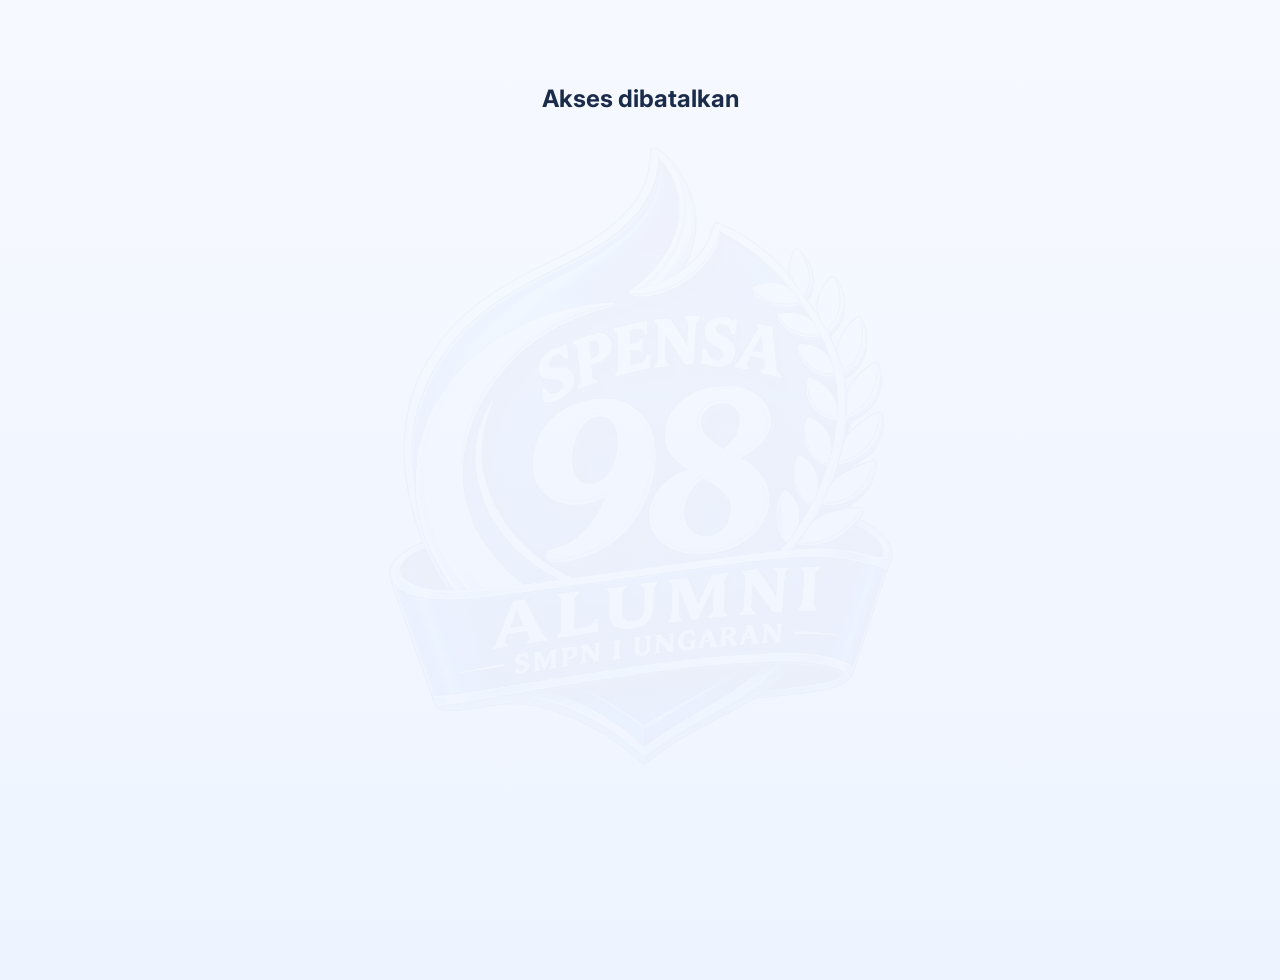
<file: index.html>
<!DOCTYPE html>
<html lang="id">

<head>
    <meta charset="UTF-8">
    <meta http-equiv="X-UA-Compatible" content="IE=edge">
    <meta name="viewport" content="width=device-width, initial-scale=1.0">

    <title>SPENSA 98 | Galeri Reuni</title>

    <meta name="description" content="Galeri Reuni Alumni SMP Negeri 1 Ungaran Angkatan 1998">
    <meta name="theme-color" content="#0b3d91">

    <!-- PWA -->
    <link rel="manifest" href="manifest.webmanifest">
    <meta name="apple-mobile-web-app-capable" content="yes">
    <meta name="apple-mobile-web-app-status-bar-style" content="default">
    <meta name="apple-mobile-web-app-title" content="SPENSA 98">

    <!-- Icons -->
    <link rel="icon" href="icon-192.png">
    <link rel="apple-touch-icon" href="icon-192.png">

    <!-- Open Graph -->
    <meta property="og:title" content="SPENSA 98 | Galeri Reuni">
    <meta property="og:description" content="Galeri Reuni Alumni SMP Negeri 1 Ungaran Angkatan 1998">
    <meta property="og:type" content="website">
    <meta property="og:image" content="icon-512.png">

    <!-- Google Font -->
    <link rel="preconnect" href="https://fonts.googleapis.com">
    <link rel="preconnect" href="https://fonts.gstatic.com" crossorigin>

    <link href="https://fonts.googleapis.com/css2?family=Inter:wght@300;400;500;600;700;800&display=swap" rel="stylesheet">

    <!-- CSS -->
    <link rel="stylesheet" href="style.css">
</head>

<body data-category="IMG">

<header class="header">

    <div class="brand">
        <img src="logo.png" alt="Logo SPENSA 98" class="logo">

        <div>
            <h1>SPENSA 98</h1>
            <p>Galeri Reuni Alumni SMP Negeri 1 Ungaran Angkatan 1998</p>
        </div>
    </div>

    <div class="photo-count">
        <span id="photoCount">0</span>
        <small>Foto</small>
    </div>

</header>
<!-- ==========================================
     KOLEKSI LAINNYA
========================================== -->

<section class="collection-section">

    <h2 class="section-title">Koleksi Lainnya</h2>

    <div class="collection-scroll">

        <a href="galeri-smp.html" class="collection-card">

            <img src="cover-smp.png" alt="Foto Masa SMP">

            <div class="collection-info">
                <h3>🏫 Masa SMP</h3>
                <p>Foto Kenangan Tahun 1995–1998</p>
            </div>

        </a>

        <a href="video-smp.html" class="collection-card">

            <img src="cover-video.jpg" alt="Video Reuni">

            <div class="collection-info">
                <h3>🎥 Video</h3>
                <p>Dokumentasi Video Reuni</p>
            </div>

        </a>

        <a href="panitia.html" class="collection-card">

            <img src="cover-panitia.jpg" alt="Panitia">

            <div class="collection-info">
                <h3>👥 Panitia</h3>
                <p>Behind The Scene</p>
            </div>

        </a>

    </div>

</section>

<div class="loading" id="loading">
    <div class="spinner"></div>
    <p>Memuat galeri...</p>
</div>

<div class="empty-state" id="emptyState">
    📷
    <h2>Belum ada foto</h2>
    <p>Galeri masih kosong.</p>
</div>

<main>

    <h2 class="section-title">Galeri Reuni 2026</h2>

    <div class="gallery" id="gallery"></div>

</main>

<div class="viewer" id="viewer">

    <button class="close-btn" id="closeViewer" aria-label="Tutup">
        ✕
    </button>

    <div class="viewer-content">

        <img
            id="viewerImage"
            src=""
            alt="Preview Foto"
            draggable="false">

        <video
            id="viewerVideo"
            controls
            playsinline
            preload="metadata"
            style="display:none">
        </video>

        <div class="caption" id="caption"></div>

        <div class="viewer-toolbar">

            <button
                id="prevPhoto"
                class="tool-btn"
                type="button">
                ❮ Prev
            </button>

            <button
                id="shareBtn"
                class="tool-btn"
                type="button">
                📤 Share
            </button>

            <button
                id="downloadBtn"
                class="tool-btn"
                type="button">
                ⬇ Download
            </button>

            <button
                id="nextPhoto"
                class="tool-btn"
                type="button">
                Next ❯
            </button>

        </div>

    </div>

</div>

<button class="top-button" id="topButton" aria-label="Kembali ke atas">
    ↑
</button>

<footer>
    <div class="footer-inner">
        <p><strong>SPENSA 98</strong></p>
        <p>Alumni SMP Negeri 1 Ungaran Angkatan 1998</p>
        <p>&copy; 2026</p>
    </div>
</footer>

<template id="photoTemplate">
    <div class="photo-card">
        <img loading="lazy" draggable="false">
    </div>
</template>

<script src="app.js"></script>

<script>
if ("serviceWorker" in navigator) {
    window.addEventListener("load", () => {
        navigator.serviceWorker.register("sw.js");
    });
}
</script>

</body>
</html>
</file>
<file: style.css>
/* ==================================================
   01. ROOT & RESET
   SPENSA 98 PHOTO ARCHIVE
================================================== */

/* Reset */

*,
*::before,
*::after{
    margin:0;
    padding:0;
    box-sizing:border-box;
}

/* Theme */

:root{

    /* Brand */

    --primary:#0A3D9B;
    --primary-dark:#062A73;
    --primary-light:#2F7BFF;
    --secondary:#FFFFFF;

    /* Background */

    --background:#EEF4FF;
    --surface:#FFFFFF;

    /* Text */

    --text:#1B2B4A;
    --text-light:#64748B;

    /* Border */

    --border:#D8E6FF;

    /* Shadow */

    --shadow-sm:0 4px 12px rgba(10,61,155,.08);
    --shadow-md:0 10px 24px rgba(10,61,155,.14);
    --shadow-lg:0 18px 40px rgba(10,61,155,.20);

    /* Radius */

    --radius-sm:10px;
    --radius-md:16px;
    --radius-lg:22px;

    /* Animation */

    --speed-fast:.20s;
    --speed-normal:.30s;
    --speed-slow:.45s;

    /* Header */

    --header-height:82px;

    /* Viewer */

    --viewer-bg:rgba(0,0,0,.95);

}

/* HTML */

html{

    scroll-behavior:smooth;

    -webkit-text-size-adjust:100%;

}

/* Body */

body{

    font-family:'Inter',sans-serif;

    background:
    linear-gradient(
        180deg,
        #F6F9FF 0%,
        #EEF4FF 100%
    );

    color:var(--text);

    line-height:1.6;

    overflow-x:hidden;

    min-height:100vh;

    text-rendering:optimizeLegibility;

    -webkit-font-smoothing:antialiased;

}

/* Images */

img{

    display:block;

    max-width:100%;

    user-select:none;

    -webkit-user-drag:none;

}

/* Links */

a{

    color:inherit;

    text-decoration:none;

}

/* Button */

button{

    font:inherit;

    cursor:pointer;

    border:none;

    outline:none;

}

/* Input */

input{

    font:inherit;

    outline:none;

}

/* List */

ul,
ol{

    list-style:none;

}

/* Selection */

::selection{

    background:var(--primary);

    color:#fff;

}

/* Scrollbar */

::-webkit-scrollbar{

    width:10px;

}

::-webkit-scrollbar-track{

    background:#ECEFF3;

}

::-webkit-scrollbar-thumb{

    background:#B8C2D1;

    border-radius:20px;

}

::-webkit-scrollbar-thumb:hover{

    background:var(--primary);

}

/* Utility */

.hidden{

    display:none !important;

}

.fade{

    transition:all var(--speed-normal) ease;

}

/* ==================================================
   02. HEADER
   SPENSA 98 PHOTO ARCHIVE
================================================== */

.header{

    position:sticky;

    top:0;

    z-index:1000;

    display:flex;

    justify-content:space-between;

    align-items:center;

    gap:20px;

    width:100%;

    min-height:var(--header-height);

    padding:14px 24px;

    background:
    linear-gradient(
        135deg,
        #0A3D9B,
        #1A63E8,
        #0A3D9B
    );

    color:white;

    box-shadow:var(--shadow-md);

}

/* Media Query ini hanya akan berjalan di layar HP/Tablet (<= 768px) */
@media (max-width: 768px) {
    .header {
        min-height: 70px; /* Mengecilkan tinggi header di HP */
        padding: 10px 16px;
        gap: 12px;
    }

    .logo {
        width: 45px;
        height: 45px;
    }

    .brand h1 {
        font-size: 1.2rem;
    }

    .brand p {
        font-size: 0.8rem;
    }

    .photo-count {
        min-width: 60px;
        padding: 6px 10px;
        border-radius: 14px;
    }

    .photo-count span {
        font-size: 0.9rem;
    }

    .photo-count small {
        font-size: 0.7rem;
    }
}


/* ==================================================
   NAVIGATION MENU
================================================== */

.nav-menu{

    display:flex;

    justify-content:center;

    align-items:center;

    gap:12px;

    overflow-x:auto;

    white-space:nowrap;

    padding:12px 20px;

    background:#ffffff;

    border-bottom:1px solid var(--border);

    box-shadow:var(--shadow-sm);

    scrollbar-width:none;

}


.nav-menu::-webkit-scrollbar{

    display:none;

}


.nav-menu a{

    flex-shrink:0;

    display:flex;

    align-items:center;

    justify-content:center;

    gap:6px;

    padding:9px 18px;

    border-radius:30px;

    background:#EEF4FF;

    color:var(--primary-dark);

    font-weight:600;

    font-size:14px;

    transition:.25s;

}


.nav-menu a:hover,
.nav-menu a.active{

    background:var(--primary);

    color:white;

    transform:translateY(-2px);

}


/* HP */

@media(max-width:768px){

    .nav-menu{

        justify-content:flex-start;

        padding:10px 14px;

    }


    .nav-menu a{

        font-size:13px;

        padding:8px 14px;

    }

}

/* ==========================
   BRAND
========================== */

.brand{

    display:flex;

    align-items:center;

    gap:16px;

    min-width:0;

}

/* ==========================
   LOGO
========================== */

.logo{

    width:60px;

    height:60px;

    object-fit:contain;

    flex-shrink:0;

    transition:transform var(--speed-normal);

}

.logo:hover{

    transform:scale(1.05);

}

/* ==========================
   TITLE
========================== */

.brand-text{

    display:flex;

    flex-direction:column;

    justify-content:center;

    min-width:0;

}

.brand h1{

    font-size:1.6rem;

    font-weight:800;

    color:white;

    letter-spacing:.6px;

}

.brand p{

    color:rgba(255,255,255,.82);

    font-size:.92rem;

}

/* ==========================
   PHOTO COUNT
========================== */

.photo-count{

    display:flex;

    flex-direction:column;

    justify-content:center;

    align-items:center;

    min-width:80px;

    padding:10px 16px;

    border-radius:18px;

    background:
    linear-gradient(
        180deg,
        #2F7BFF,
        #0A3D9B
    );

    border:1px solid rgba(255,255,255,.35);

    box-shadow:0 8px 24px rgba(0,40,120,.35);

}

.photo-count span{

    color:white;

}

.photo-count small{

    color:#DCE8FF;

}

/* ==========================
   HEADER SHRINK
   (dipakai nanti oleh JS)
========================== */

.header.shrink{

    min-height:64px;

    padding:10px 20px;

}

.header.shrink .logo{

    width:46px;

    height:46px;

}

.header.shrink .brand h1{

    font-size:1.25rem;

}

.header.shrink .brand p{

    font-size:.80rem;

}

.header.shrink .photo-count{

    padding:8px 14px;

}

.header.shrink .photo-count span{

    font-size:1.45rem;

}

/* ==========================
   HOVER
========================== */

.header:hover{

    box-shadow:var(--shadow-md);

}

/* ==================================================
   03. GALLERY
   SPENSA 98 PHOTO ARCHIVE
================================================== */

/* ==========================
   MAIN
========================== */

main{

    width:100%;

    max-width:1800px;

    margin:auto;

    padding:22px;

}

/* ==========================
   GALLERY
========================== */

.gallery{

    column-count:5;

    column-gap:18px;

    width:100%;

}

/* Desktop */

@media (max-width:1600px){

    .gallery{

        column-count:4;

    }

}

/* Laptop */

@media (max-width:1200px){

    .gallery{

        column-count:3;

    }

}

/* Tablet */

@media (max-width:768px){

    .gallery{

        column-count:2;

        column-gap:12px;

    }

}

/* HP kecil */

@media (max-width:480px){

    .gallery{

        column-count:2;

        column-gap:10px;

    }

}

/* ==========================
   CARD
========================== */

.photo-card{

    position:relative;

    width:100%;

    margin-bottom:18px;

    break-inside:avoid;

    overflow:hidden;

    border-radius:20px;

    background:white;

    border:1px solid #D9E6FF;

    box-shadow:var(--shadow-sm);

    transition:.3s;

}

/* ==========================
   IMAGE
========================== */

.photo-card img{

    display:block;

    width:100%;

    height:auto;

    cursor:pointer;

    border-radius:18px;

    transition:
        transform .35s ease,
        filter .35s ease;

    background:#ECECEC;

}

/* ==========================
   HOVER
========================== */

.photo-card:hover{

    transform:translateY(-6px);

    border-color:#2F7BFF;

    box-shadow:

    0 20px 42px rgba(10,61,155,.18);

}

.photo-card:hover img{

    transform:scale(1.04);

}

/* ==========================
   OVERLAY
========================== */

.photo-card::after{

    content:"";

    position:absolute;

    inset:0;

    background:linear-gradient(
        to top,
        rgba(0,0,0,.15),
        transparent 40%
    );

    opacity:0;

    transition:.30s;

    pointer-events:none;

}

.photo-card:hover::after{

    opacity:1;

}

/* ==========================
   LOADING
========================== */

.photo-card img:not([src]){

    min-height:240px;

}

/* ==========================
   IMAGE LOADED
========================== */

.photo-card.loaded img{

    animation:fadePhoto .45s ease;

}

/* ==========================
   SKELETON
========================== */

.photo-card.loading{

    min-height:220px;

    background:linear-gradient(
        90deg,
        #ececec 25%,
        #f7f7f7 37%,
        #ececec 63%
    );

    background-size:400% 100%;

    animation:skeleton 1.4s infinite;

}

/* ==========================
   BADGE
========================== */

.photo-card .badge{

    position:absolute;

    top:10px;

    right:10px;

    padding:6px 10px;

    border-radius:30px;

    background:rgba(0,0,0,.45);

    color:#fff;

    font-size:12px;

    backdrop-filter:blur(6px);

    opacity:0;

    transition:.25s;

}

.photo-card:hover .badge{

    opacity:1;

}

/* ==========================
   TAP EFFECT MOBILE
========================== */

.photo-card:active{

    transform:scale(.98);

}

/* ==========================
   PREVENT DRAG
========================== */

.photo-card img{

    -webkit-user-drag:none;

    user-select:none;

}

/* ==========================
   FADE ANIMATION
========================== */

@keyframes fadePhoto{

    from{

        opacity:0;

        transform:scale(.97);

    }

    to{

        opacity:1;

        transform:scale(1);

    }

}

/* ==========================
   SKELETON ANIMATION
========================== */

@keyframes skeleton{

    0%{

        background-position:100% 0;

    }

    100%{

        background-position:-100% 0;

    }

}

/* ==================================================
   04. VIEWER (FULLSCREEN)
   SPENSA 98 PHOTO ARCHIVE
================================================== */

/* ==========================
   FULLSCREEN
========================== */

.viewer{

    position:fixed;

    inset:0;

    display:none;

    justify-content:center;

    align-items:center;

    background:

    linear-gradient(

    180deg,

    #04152F,

    #072456,

    #000814

    );

    z-index:99999;

}

.viewer.show{

    display:flex;

    opacity:1;

}

/* ==========================
   CONTENT
========================== */

.viewer-content{

    width:100%;

    height:100%;

    display:flex;

    flex-direction:column;

    justify-content:center;

    align-items:center;

    padding:20px;

}

/* ==========================
   IMAGE
========================== */

#viewerImage{

    max-width:96vw;

    max-height:82vh;

    width:auto;

    height:auto;

    object-fit:contain;

    border-radius:10px;

    user-select:none;

    -webkit-user-drag:none;

    transform:scale(1);

    transition:
        opacity .25s,
        transform .25s;

}

/* ==========================
   FADE
========================== */

.viewer.show #viewerImage{

    animation:viewerFade .25s ease;

}

/* ==========================
   CAPTION
========================== */

.caption{

    position:static;

    margin-top:18px;

    margin-bottom:18px;

    max-width:90%;

    padding:10px 18px;

    border-radius:999px;

    background:rgba(0,0,0,.45);

    color:#fff;

    font-size:14px;

    text-align:center;

    backdrop-filter:blur(8px);

    white-space:nowrap;

    overflow:hidden;

    text-overflow:ellipsis;

}

/* ==========================
   CLOSE BUTTON
========================== */

.close-btn{

    background:rgba(255,255,255,.18);

    backdrop-filter:blur(10px);

    border:1px solid rgba(255,255,255,.2);

}

.close-btn:hover{

    background:rgba(255,255,255,.28);

}

/* ===========================
   VIEWER TOOLBAR
=========================== */

.viewer-toolbar{

    display:flex;
    justify-content:center;
    align-items:center;
    gap:8px;
    margin-top:12px;
    width:100%;
    flex-wrap:nowrap;

}

.tool-btn{

    flex:1;
    min-width:0;

    height:44px;

    padding:0 12px;

    border-radius:999px;

    background:#ffffff;

    color:#0A3D9B;

    font-weight:600;

    font-size:14px;

    white-space:nowrap;

    box-shadow:0 8px 20px rgba(0,0,0,.18);

    transition:
        background .25s,
        color .25s,
        transform .2s;

}

.tool-btn:hover{

    background:#0A3D9B;
    color:#fff;
    transform:translateY(-2px);

}

.tool-btn:active{

    transform:scale(.96);

}

@media (max-width:768px){

    .viewer-toolbar{

        gap:6px;

    }

    .tool-btn{

        height:40px;

        padding:0 6px;

        font-size:13px;

    }

}

/* ==========================
   LOADING
========================== */

.viewer.loading #viewerImage{

    opacity:.4;

}

/* ==========================
   MOBILE
========================== */

@media (max-width:768px){

    #viewerImage{

        max-width:100vw;

        max-height:88vh;

        border-radius:0;

    }

    .nav{

        width:46px;

        height:46px;

        font-size:24px;

    }

    .prev{

        left:8px;

    }

    .next{

        right:8px;

    }

    .close-btn{

        top:10px;

        right:10px;

        width:42px;

        height:42px;

        font-size:24px;

    }

}

/* ==========================
   ANIMATION
========================== */

@keyframes viewerFade{

    from{

        opacity:0;

        transform:scale(.96);

    }

    to{

        opacity:1;

        transform:scale(1);

    }

}

/* ==================================================
   05. BUTTONS & FLOATING ACTION
   SPENSA 98 PHOTO ARCHIVE
================================================== */

/* ==========================
   BACK TO TOP
========================== */

.top-button{

    position:fixed;

    right:24px;

    bottom:24px;

    width:58px;

    height:58px;

    display:flex;

    justify-content:center;

    align-items:center;

    border:none;

    border-radius:50%;

    background:

    linear-gradient(

    180deg,

    #2F7BFF,

    #0A3D9B

    );

    color:white;

    box-shadow:

    0 12px 30px rgba(10,61,155,.35);

}

.top-button.show{

    opacity:1;

    visibility:visible;

    transform:translateY(0);

}

.top-button:hover{

    transform:translateY(-4px);

    background:var(--primary-light);

}

/* ==========================
   LOADING BUTTON
========================== */

.button-loading{

    pointer-events:none;

    opacity:.6;

}

/* ==================================================
   07. ANIMATION
   SPENSA 98 PHOTO ARCHIVE
================================================== */

/* ==========================
   FADE IN
========================== */

.fade-in{

    animation:fadeIn .45s ease both;

}

@keyframes fadeIn{

    from{

        opacity:0;

        transform:translateY(12px);

    }

    to{

        opacity:1;

        transform:translateY(0);

    }

}

/* ==========================
   ZOOM IN
========================== */

.zoom-in{

    animation:zoomIn .30s ease both;

}

@keyframes zoomIn{

    from{

        opacity:0;

        transform:scale(.95);

    }

    to{

        opacity:1;

        transform:scale(1);

    }

}

/* ==========================
   PHOTO HOVER
========================== */

.photo-card{

    will-change:transform;

}

.photo-card:hover{

    transform:translateY(-4px);

}

.photo-card:hover img{

    transform:scale(1.04);

}

/* ==========================================
   COLLECTION
========================================== */

.collection-section{

    width:min(1200px,95%);
    margin:30px auto;

}

.collection-scroll{

    display:flex;
    justify-content:center;
    align-items:stretch;
    flex-wrap:wrap;
    gap:22px;

}

.collection-card{

    width:300px;

    text-decoration:none;

    color:inherit;

    border-radius:18px;

    overflow:hidden;

    background:#fff;

    border:1px solid #DCE7FF;

    box-shadow:0 8px 22px rgba(0,0,0,.08);

    transition:.28s;

}

.collection-card:hover{

    transform:translateY(-6px);

    box-shadow:0 16px 34px rgba(11,61,145,.22);

}

.collection-card img{

    width:100%;

    height:180px;

    object-fit:cover;

    display:block;

}

.collection-info{

    padding:16px;

}

.collection-info h3{

    margin:0 0 8px;

    color:#0b3d91;

    font-size:18px;

    font-weight:700;

}

.collection-info p{

    margin:0;

    color:#666;

    font-size:14px;

    line-height:1.5;

}

/* ==========================
   TABLET
========================== */

@media (max-width:900px){

    .collection-card{

        width:280px;

    }

}

/* ==========================
   MOBILE
========================== */

@media (max-width:640px){

    .collection-scroll{

        gap:16px;

    }

    .collection-card{

        width:100%;
        max-width:380px;

    }

}

/* ==========================
   IMAGE LOADED
========================== */

.photo-card img{

    opacity:1;

    transition:
        opacity .35s ease,
        transform .35s ease;

}

.photo-card img.loaded{

    opacity:1;

}

/* ==========================
   VIEWER IMAGE
========================== */

#viewerImage{

    animation:viewerOpen .25s ease;

}

@keyframes viewerOpen{

    from{

        opacity:0;

        transform:scale(.96);

    }

    to{

        opacity:1;

        transform:scale(1);

    }

}

/* ==========================
   SPINNER
========================== */

.spinner{

    animation:spin 1s linear infinite;

}

@keyframes spin{

    to{

        transform:rotate(360deg);

    }

}

/* ==========================
   FLOAT BUTTON
========================== */

.top-button{

    transition:
        transform .25s,
        opacity .25s,
        background .25s;

}

.top-button:hover{

    transform:translateY(-5px);

}

/* ==========================
   BUTTON EFFECT
========================== */

button{

    transition:
        background .25s,
        color .25s,
        transform .20s;

}

button:active{

    transform:scale(.96);

}

/* ==========================
   SCROLLBAR
========================== */

::-webkit-scrollbar{

    width:10px;

}

::-webkit-scrollbar-track{

    background:#EAF2FF;

}

::-webkit-scrollbar-thumb{

    background:

    linear-gradient(

    180deg,

    #2F7BFF,

    #0A3D9B

    );

    border-radius:30px;

}

::-webkit-scrollbar-thumb:hover{

    background:#083480;

}

/* ==========================
   REDUCE MOTION
========================== */

@media (prefers-reduced-motion:reduce){

    *{

        animation:none !important;

        transition:none !important;

        scroll-behavior:auto !important;

    }

}

body::before{

    content:"";

    position:fixed;

    inset:0;

    background:url("logo.png") center center no-repeat;

    background-size:650px;

    opacity:.025;

    pointer-events:none;

    z-index:-1;

}
</file>
